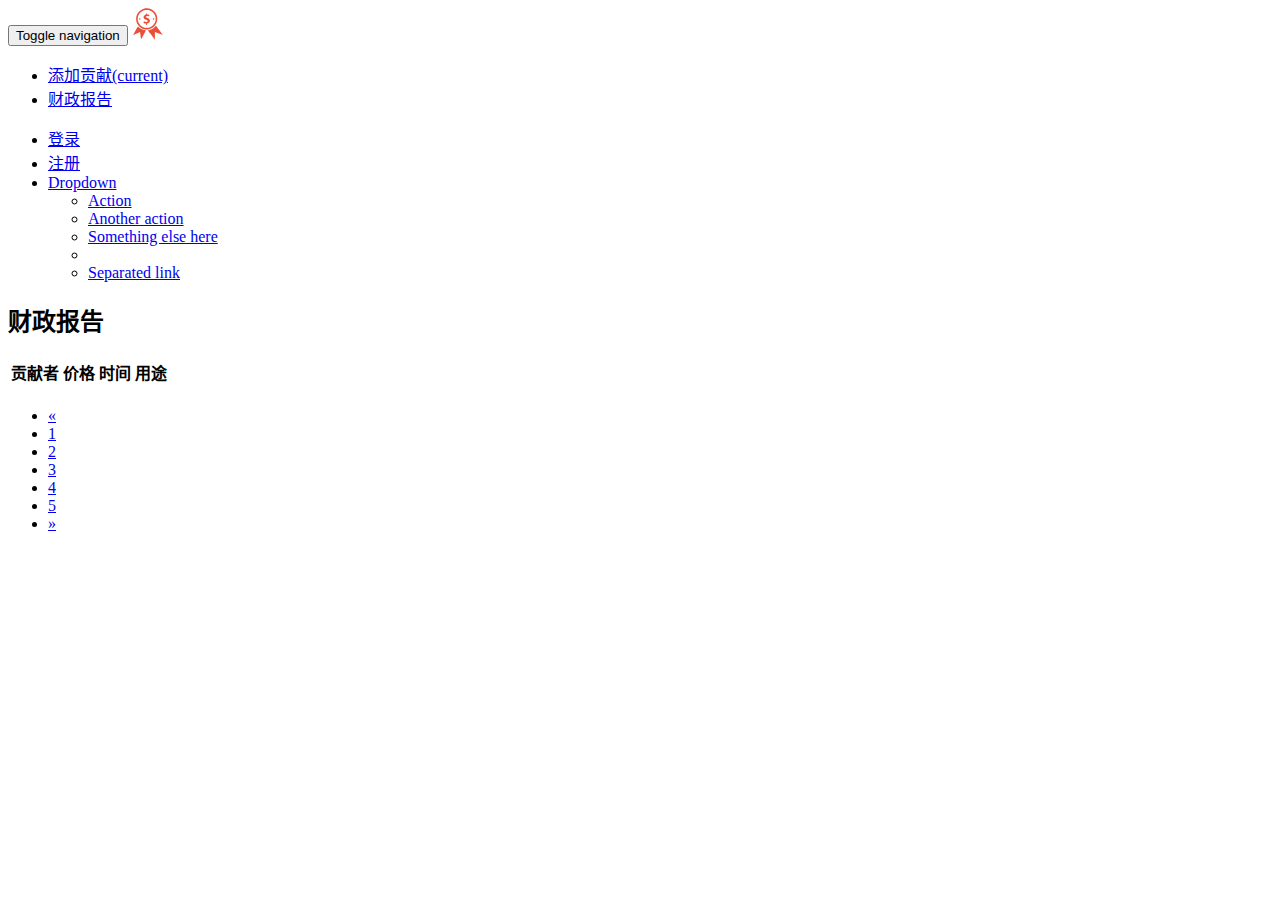
<file: src/main/resources/templates/report.html>
<!DOCTYPE html>
<html lang="zh-CN" xmlns:th="http://www.thymeleaf.org">
<head>
    <meta charset="UTF-8">
    <meta http-equiv="X-UA-Compatible" content="IE=edge">
    <meta name="viewport" content="width=device-width, initial-scale=1">

    <script th:src="@{/jquery.min.js}" type="text/javascript"></script>
    <!-- Bootstrap -->
    <script th:src="@{/bootstrap/js/bootstrap.min.js}" type="text/javascript"></script>
    <link th:href="@{/bootstrap/css/bootstrap.min.css}" rel="stylesheet">
    <link th:href="@{/bootstrap/css/bootstrap-theme.min.css}" rel="stylesheet">

    <link th:href="@{/css/report.css}" rel="stylesheet">

    <!-- 时间选择器TimePicker -->
    <script th:src="@{/time/moment-with-locales.min.js}" type="text/javascript"></script>
    <script th:src="@{/time/bootstrap-datetimepicker.min.js}" type="text/javascript"></script>
    <link th:href="@{/time/bootstrap-datetimepicker.min.css}" rel="stylesheet">

    <title>贡献列表</title>
</head>
<body>
<nav class="navbar navbar-default navbar-fixed-top">
    <div class="container">
        <div class="navbar-header">
            <button type="button" class="navbar-toggle collapsed" data-toggle="collapse"
                    data-target="#bs-example-navbar-collapse-1" aria-expanded="false">
                <span class="sr-only">Toggle navigation</span>
                <span class="icon-bar"></span>
                <span class="icon-bar"></span>
                <span class="icon-bar"></span>
            </button>
            <a class="navbar-brand" href="/"><img class="logo"
                                                  src="[data-uri]"
                                                  width="32" height="32"></a>
        </div>
        <div class="collapse navbar-collapse" id="bs-example-navbar-collapse-1">
            <ul class="nav navbar-nav">
                <li class="active"><a href="/">添加贡献<span class="sr-only">(current)</span></a></li>
                <li><a href="/report/list">财政报告</a></li>
            </ul>
            <ul class="nav navbar-nav navbar-right">
                <li><a href="/login">登录</a></li>
                <li><a href="/register">注册</a></li>
                <li class="dropdown">
                    <a href="#" class="dropdown-toggle" data-toggle="dropdown" role="button" aria-haspopup="true"
                       aria-expanded="false">Dropdown <span class="caret"></span></a>
                    <ul class="dropdown-menu">
                        <li><a href="#">Action</a></li>
                        <li><a href="#">Another action</a></li>
                        <li><a href="#">Something else here</a></li>
                        <li role="separator" class="divider"></li>
                        <li><a href="#">Separated link</a></li>
                    </ul>
                </li>
            </ul>
        </div>
    </div>
</nav>

<div class="container">

    <div class="row">
        <div class="col-md-1"></div>
        <div class="col-md-10">
            <table class="table table-striped table-bordered">
                <h2>财政报告</h2>
                <thead>
                <tr>
                    <th>贡献者</th>
                    <th>价格</th>
                    <th>时间</th>
                    <th>用途</th>
                </tr>
                </thead>
                <tbody>
                <tr th:each="item:${list}">
                    <td th:text="${item.getRealName()}"></td>
                    <td th:text="${item.getPrice()}"></td>
                    <td th:text="${item.getContributingTime()}"></td>
                    <td th:text="${item.getIntention()}"></td>
                </tr>
                </tbody>
            </table>
        </div>
        <div class="col-md-1"></div>
    </div>

    <div class="row text-center">
        <nav aria-label="Page navigation">
            <ul class="pagination pagination-lg">
                <li>
                    <a href="#" aria-label="Previous">
                        <span aria-hidden="true">&laquo;</span>
                    </a>
                </li>
                <li><a href="#">1</a></li>
                <li><a href="#">2</a></li>
                <li><a href="#">3</a></li>
                <li><a href="#">4</a></li>
                <li><a href="#">5</a></li>
                <li>
                    <a href="#" aria-label="Next">
                        <span aria-hidden="true">&raquo;</span>
                    </a>
                </li>
            </ul>
        </nav>
    </div>

</div>
</body>
</html>
</file>
